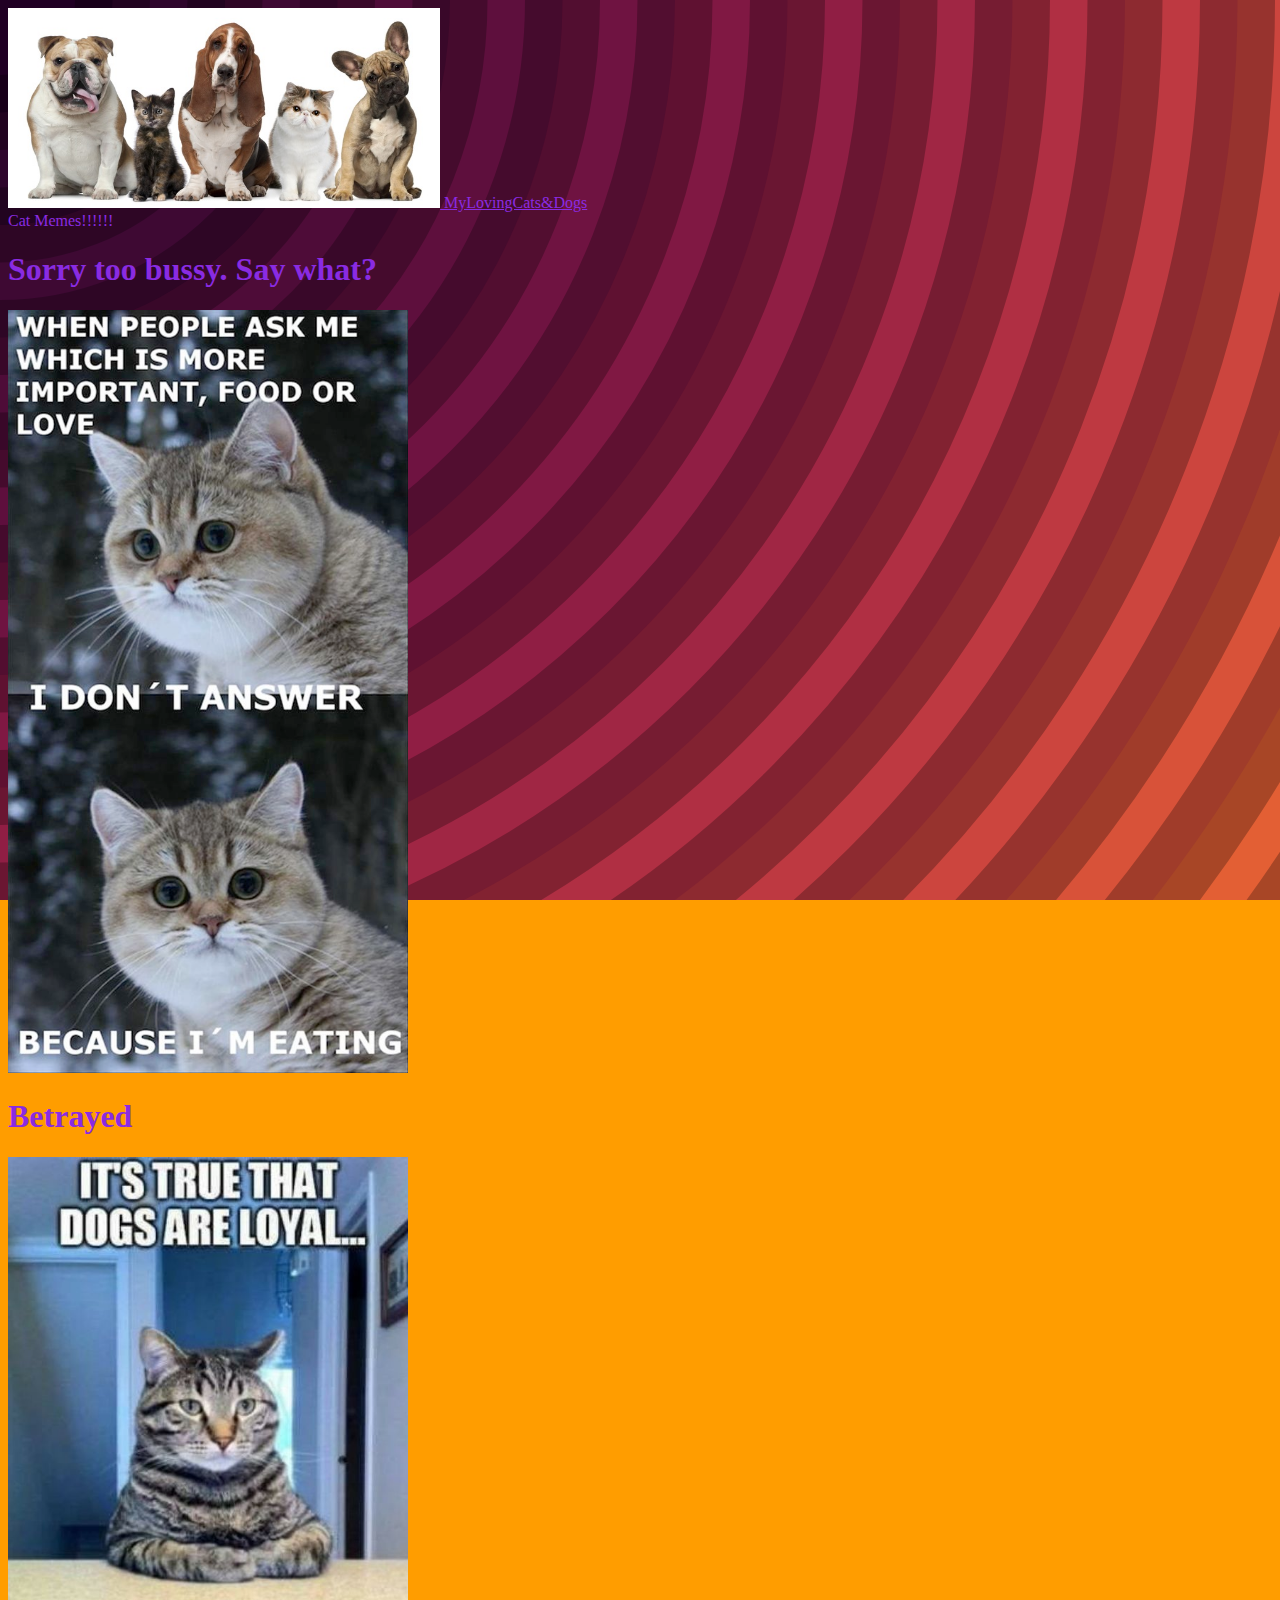
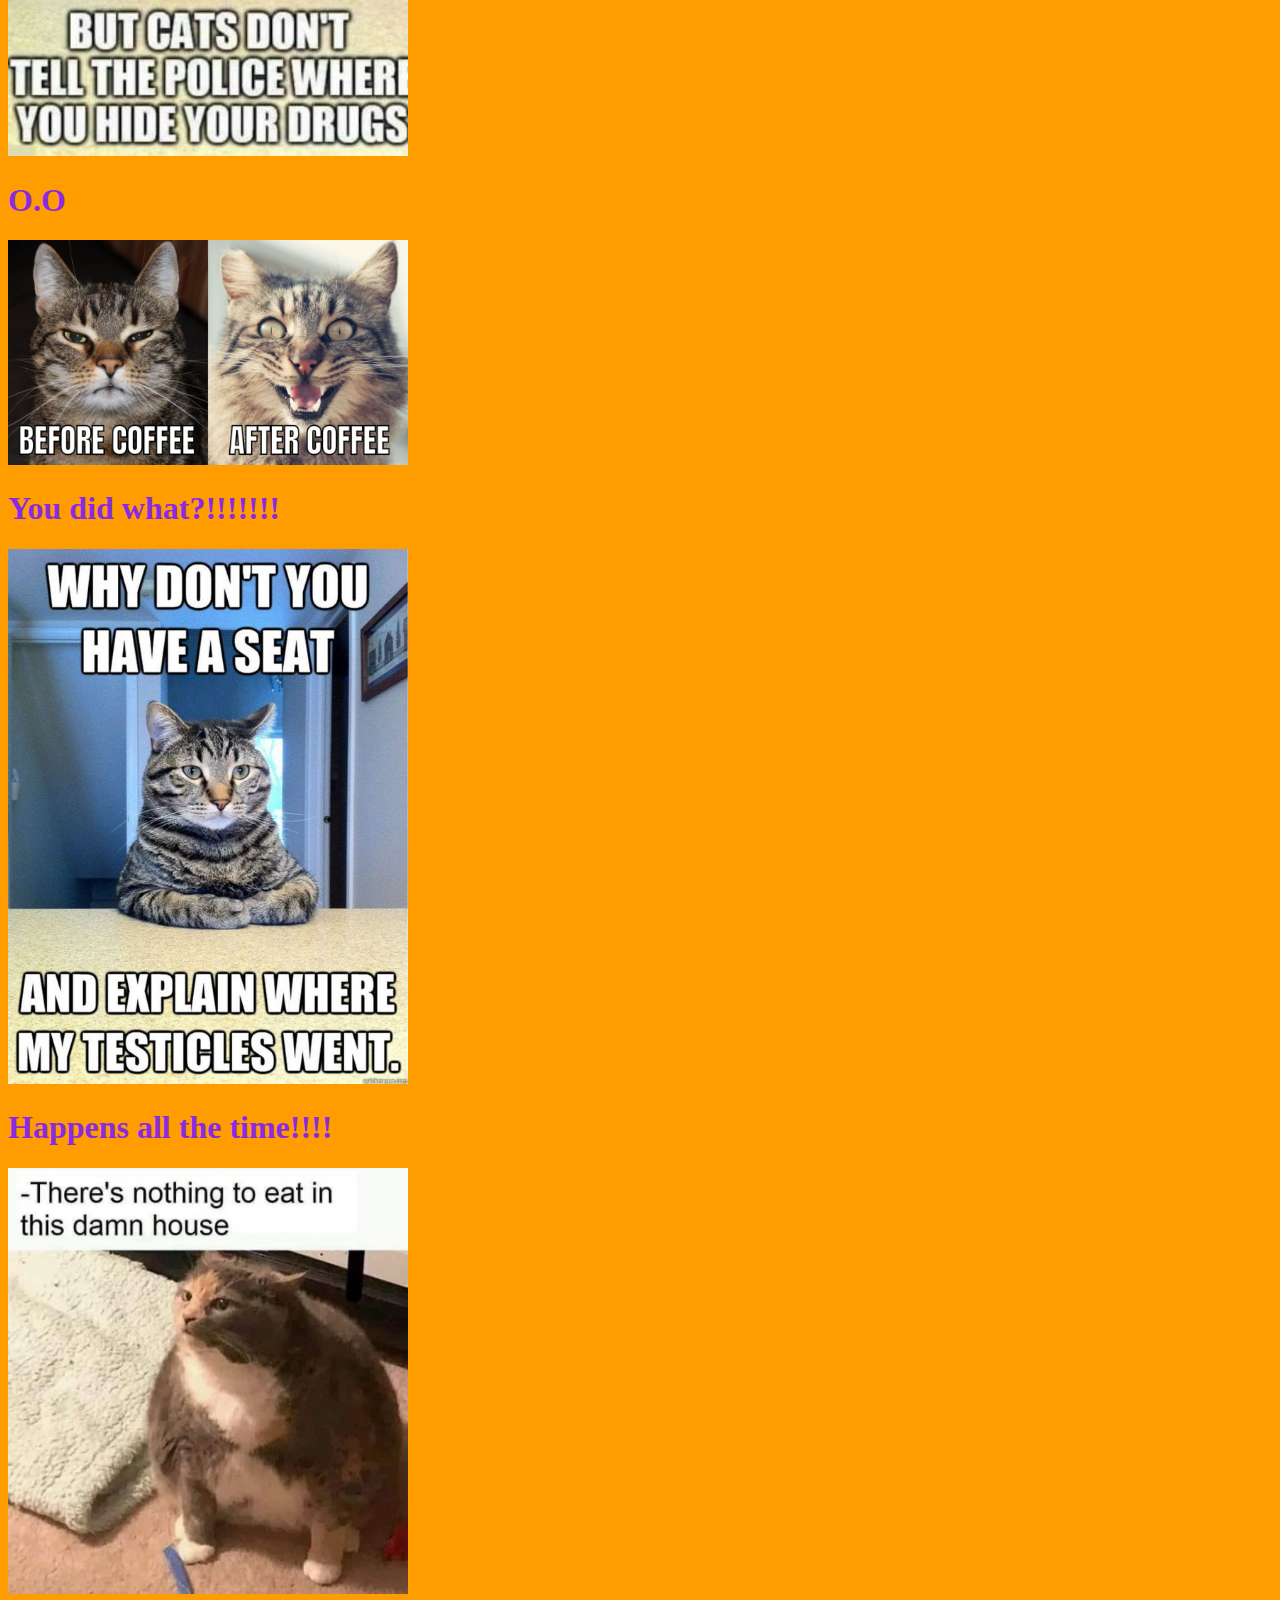
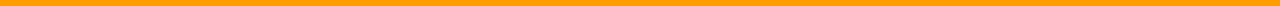
<file: Cat_memes.html>
<!DOCTYPE html>
<html lang="en">
<head>
    <meta charset="UTF-8">
    <meta http-equiv="X-UA-Compatible" content="IE=edge">
    <meta name="viewport" content="width=device-width, initial-scale=1.0">
    <title>MyLovingCats&Dogs</title>
    <link rel="stylesheet" href="style.css"> 
</head>
<body>
    <nav class="navbar bg-light">
        <div class="container-fluid">
          <a class="navbar-brand" href="index.html">
            <img src="Catdogsimages/portada.jpg" alt="4 cats and dogs standig" height="200
            " class="d-inline-block align-text-top">
            MyLovingCats&Dogs
          </a>
        </div>
    </nav>
    <header>Cat Memes!!!!!!</header>
    <h1>Sorry too bussy. Say what?</h1>
        <img src="Catdogsimages/cat_memes/cat_mem1.jpg" alt="" width="400">
    <h1>Betrayed</h1>
        <img src="Catdogsimages/cat_memes/cat_meme2.jpg" alt="" width="400">
    <h1>O.O</h1>
        <img src="Catdogsimages/cat_memes/cat_meme3.jpg" alt="" width="400">
    <h1>You did what?!!!!!!!</h1>
        <img src="Catdogsimages/cat_memes/cat_meme4.jpg" alt="" width="400">
    <h1>Happens all the time!!!!</h1>
        <img src="Catdogsimages/cat_memes/catmeme5.jpeg" alt="" width="400">
</body>
</html>
</file>
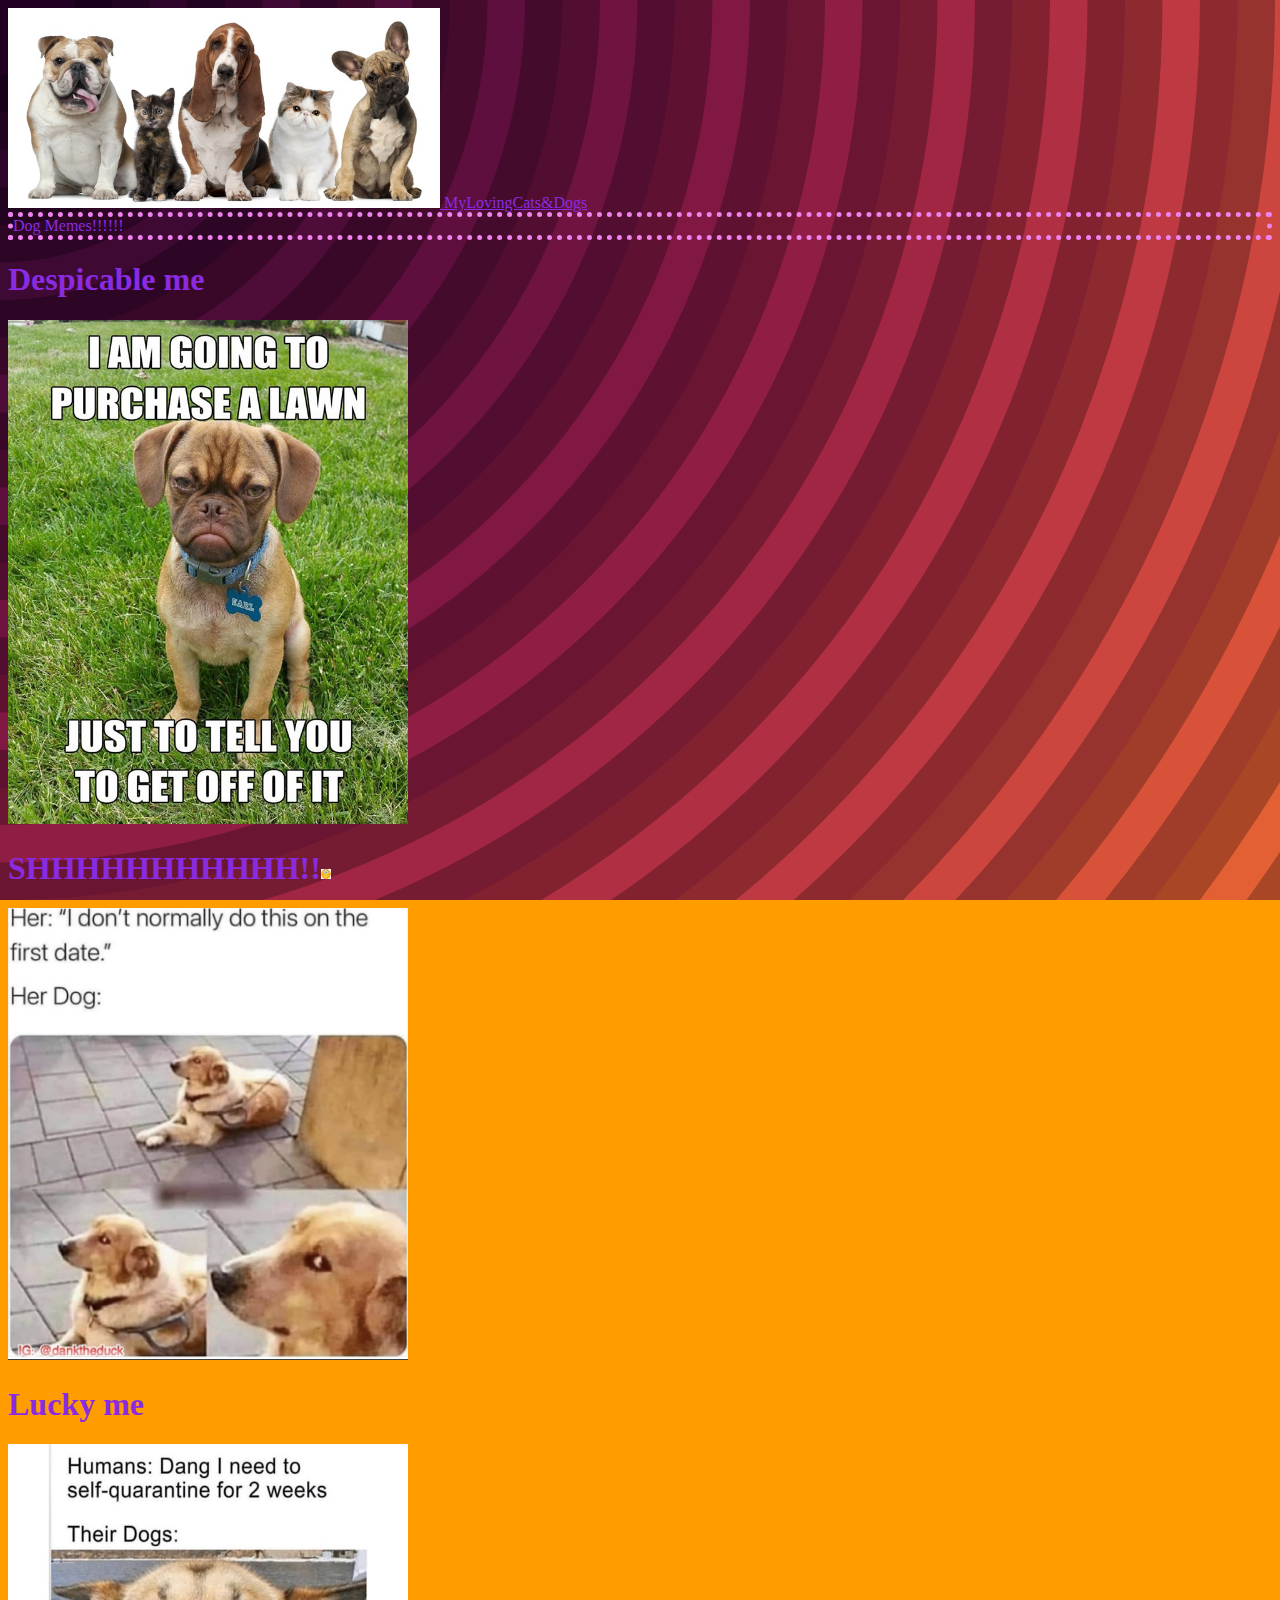
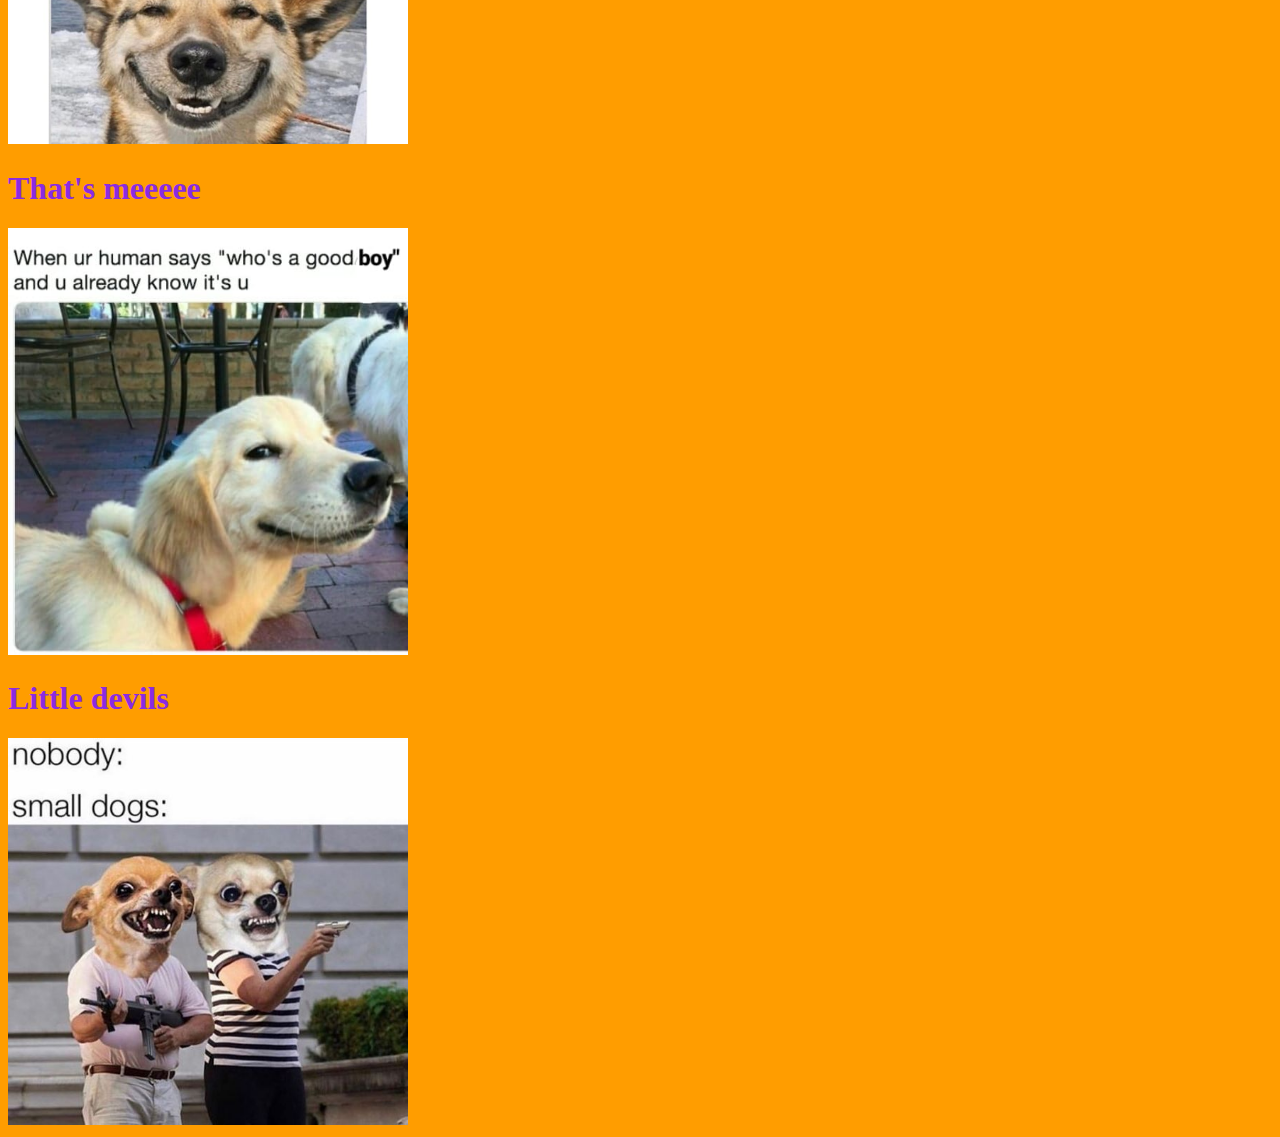
<file: Dogs_memes.html>
<!DOCTYPE html>
<html lang="en">
<head>
    <meta charset="UTF-8">
    <meta http-equiv="X-UA-Compatible" content="IE=edge">
    <meta name="viewport" content="width=device-width, initial-scale=1.0">
    <title>MyLovingCats&Dogs</title>
    <link rel="stylesheet" href="style.css"> 
</head>
<body>
    <nav class="navbar bg-light">
        <div class="container-fluid">
          <a class="navbar-brand" href="index.html">
            <img src="Catdogsimages/portada.jpg" alt="4 cats and dogs standig" height="200
            " class="d-inline-block align-text-top">
            MyLovingCats&Dogs
          </a>
        </div>
    </nav>
    <header class="lista">Dog Memes!!!!!!</header>
    <h1>Despicable me</h1>
        <img src="Catdogsimages/dog-memes/dog_meme1.jpg" alt="" width="400">
    <h1>SHHHHHHHHHHH!!<img src="Catdogsimages/Emoji_silence.jpg" alt="" width="10"></h1>
        <img src="Catdogsimages/dog-memes/Dog_meme2.jpeg" alt="" width="400">
    <h1>Lucky me</h1>
        <img src="Catdogsimages/dog-memes/dog_meme3.jpg" alt="" width="400">
    <h1>That's meeeee</h1>
        <img src="Catdogsimages/dog-memes/Dog_meme4.jpg" alt="" width="400">
    <h1>Little devils</h1>
        <img src="Catdogsimages/dog-memes/dog_meme5.jpg" alt="" width="400">
</body>
</html>
</file>
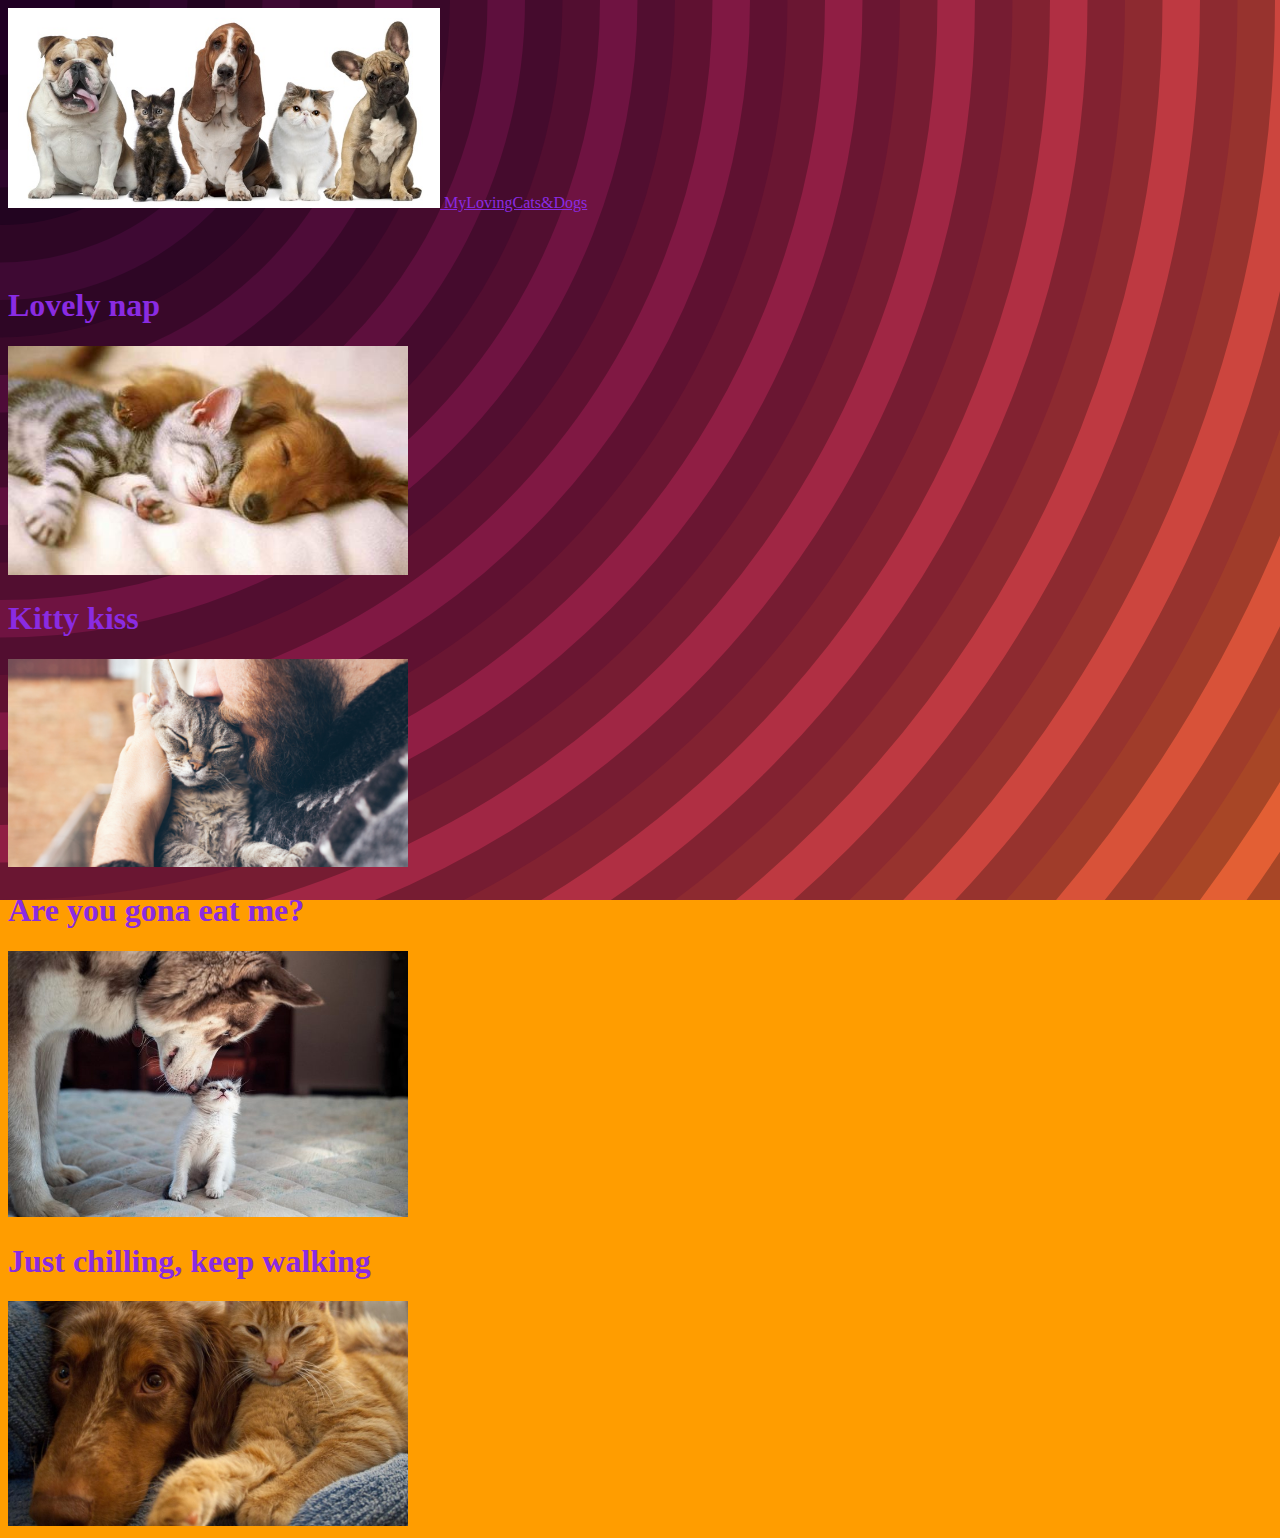
<file: our_loving_cats.html>
<!DOCTYPE html>
<html lang="en">
<head>
    <meta charset="UTF-8">
    <meta http-equiv="X-UA-Compatible" content="IE=edge">
    <meta name="viewport" content="width=device-width, initial-scale=1.0">
    <title>MyLovingCats&Dogs</title>
    <link rel="stylesheet" href="style.css"> 
</head>
<body>
    <nav class="navbar bg-light">
        <div class="container-fluid">
          <a class="navbar-brand" href="index.html">
            <img src="Catdogsimages/portada.jpg" alt="4 cats and dogs standig" height="200
            " class="d-inline-block align-text-top">
            MyLovingCats&Dogs
          </a>
        </div>
    </nav>
    <Br><br></Br>
    <h1>Lovely nap</h1>
        <img src="Catdogsimages/Loving/loving1.jpg" alt="" width="400">
        <br>
    <h1>Kitty kiss</h1>
        <img src="Catdogsimages/Loving/loving2.jpg" alt="" width="400">
        <br>
    <h1>Are you gona eat me?</h1>
        <img src="Catdogsimages/Loving/loving3.jpg" alt="" width="400">
        <br>
    <h1>Just chilling, keep walking</h1>
        <img src="Catdogsimages/Loving/loving4.jpg" alt="" width="400">

</body>
</html>
</file>
<file: style.css>
body {
    background-color: #ff9d00;
background-image: url("data:image/svg+xml,%3Csvg xmlns='http://www.w3.org/2000/svg' width='100%25' height='100%25' viewBox='0 0 1600 800'%3E%3Cg stroke='%23000' stroke-width='66.7' stroke-opacity='0.26' %3E%3Ccircle fill='%23ff9d00' cx='0' cy='0' r='1800'/%3E%3Ccircle fill='%23fb8d17' cx='0' cy='0' r='1700'/%3E%3Ccircle fill='%23f47d24' cx='0' cy='0' r='1600'/%3E%3Ccircle fill='%23ed6e2d' cx='0' cy='0' r='1500'/%3E%3Ccircle fill='%23e35f34' cx='0' cy='0' r='1400'/%3E%3Ccircle fill='%23d85239' cx='0' cy='0' r='1300'/%3E%3Ccircle fill='%23cc453e' cx='0' cy='0' r='1200'/%3E%3Ccircle fill='%23be3941' cx='0' cy='0' r='1100'/%3E%3Ccircle fill='%23b02f43' cx='0' cy='0' r='1000'/%3E%3Ccircle fill='%23a02644' cx='0' cy='0' r='900'/%3E%3Ccircle fill='%23901e44' cx='0' cy='0' r='800'/%3E%3Ccircle fill='%23801843' cx='0' cy='0' r='700'/%3E%3Ccircle fill='%236f1341' cx='0' cy='0' r='600'/%3E%3Ccircle fill='%235e0f3d' cx='0' cy='0' r='500'/%3E%3Ccircle fill='%234e0c38' cx='0' cy='0' r='400'/%3E%3Ccircle fill='%233e0933' cx='0' cy='0' r='300'/%3E%3Ccircle fill='%232e062c' cx='0' cy='0' r='200'/%3E%3Ccircle fill='%23210024' cx='0' cy='0' r='100'/%3E%3C/g%3E%3C/svg%3E");
background-attachment: fixed;
background-size: cover;
}
* {color: blueviolet;}
h1 { font-size:xx-large ;

}
.lista { 
    border: 5px violet dotted;
}
</file>
